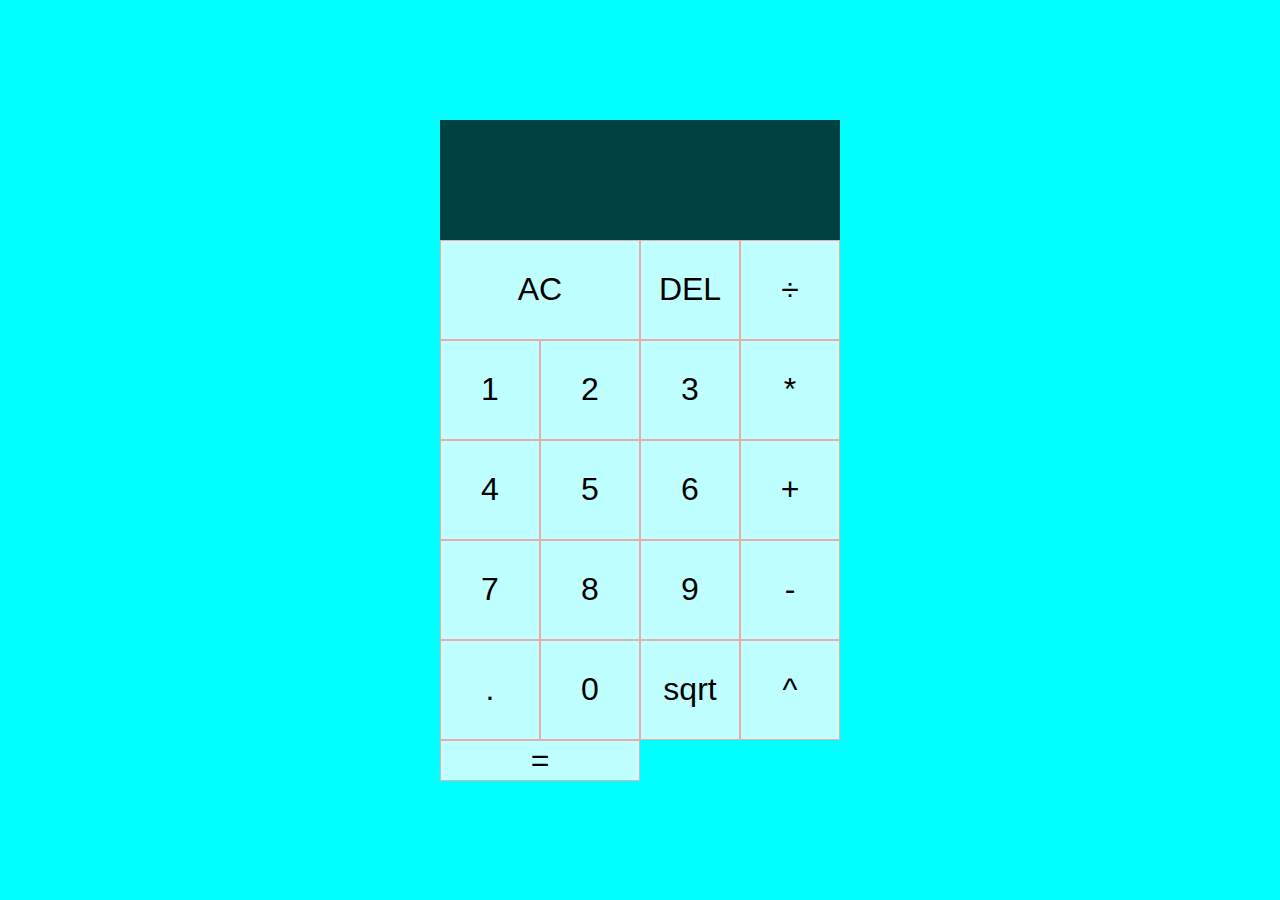
<file: calculator/index.html>
<!DOCTYPE html>
<html lang="en">
<head>
  <meta charset="UTF-8">
  <meta name="viewport" content="width=device-width, initial-scale=1.0">
  <meta http-equiv="X-UA-Compatible" content="ie=edge">
  <title>Calculator</title>
  <link href="style.css" rel="stylesheet">
  <script src="script.js" defer></script>
</head>
<body>
  <div class="main-grid">
    <div class="output">
      <div data-previous-operand class="previous-operand"></div>
      <div data-current-operand class="current-operand"></div>
    </div>
    <button data-all-clear class="span-two">AC</button>
    <button data-delete>DEL</button>
    <button data-operation>÷</button>
    <button data-number>1</button>
    <button data-number>2</button>
    <button data-number>3</button>
    <button data-operation>*</button>
    <button data-number>4</button>
    <button data-number>5</button>
    <button data-number>6</button>
    <button data-operation>+</button>
    <button data-number>7</button>
    <button data-number>8</button>
    <button data-number>9</button>
    <button data-operation>-</button>
    <button data-number>.</button>
    <button data-number>0</button>
    <button data-operation>sqrt</button>
    <button data-operation>^</button>
    <button data-equals class="span-two">=</button>
  </div>
</body>
</html>
</file>
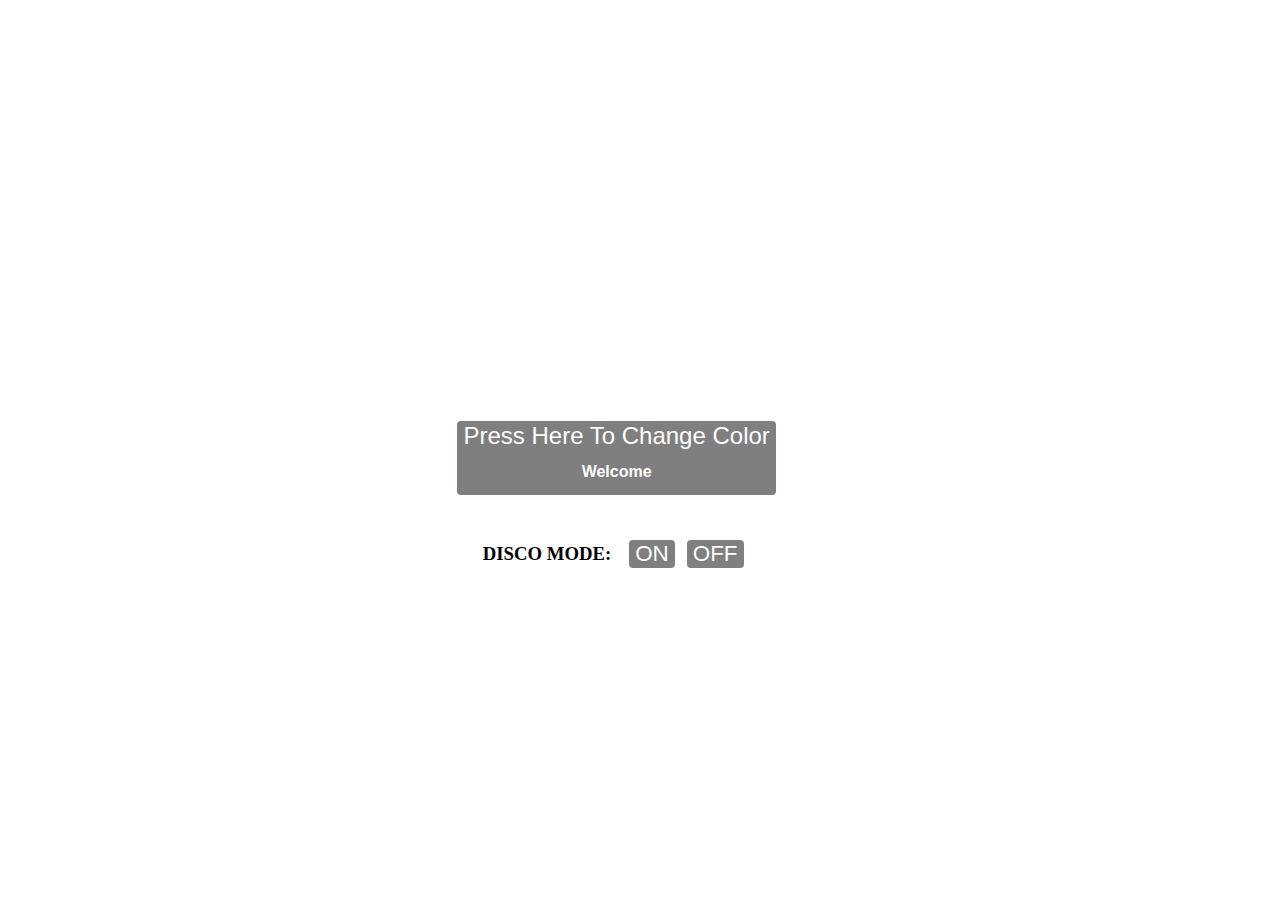
<file: Color Changer/index.html>
<!DOCTYPE html>
<html lang="en">
  <head>
    <meta charset="utf-8" />
    <meta
      name="viewport"
      content="width=device-width, initial-scale=1, shrink-to-fit=no"
    />

    <link rel="stylesheet" href="style.css" />

    <title>Color Changer</title>
  </head>
  <body>
    <button class="color-btn">
      Press Here To Change Color
      <h2 id="text">Welcome</h2>
    </button>
    <h3>DISCO MODE:</h3>
    <button class="disco-btn-on">ON</button>
    <button class="disco-btn-off">OFF</button>
    <script src="script.js"></script>
  </body>
</html>
</file>
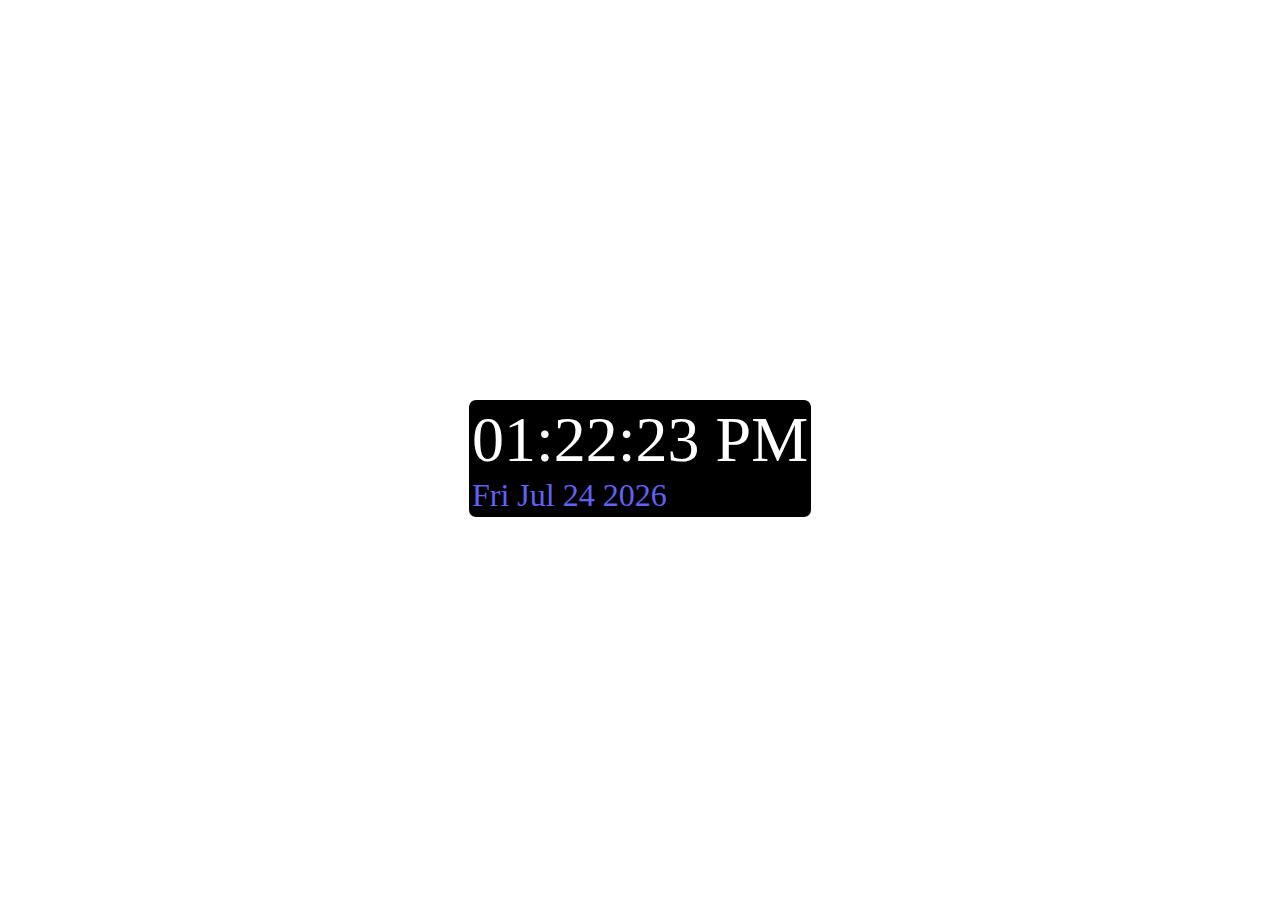
<file: Digital Clock/index.html>
<!doctype html>
<html lang="en">
  <head>
   
    <meta charset="utf-8">
    <meta name="viewport" content="width=device-width, initial-scale=1, shrink-to-fit=no">

   
    <link rel="stylesheet" href="style.css">

    <title>Digital Clock</title>
  </head>
  <body onload="main(); setInterval('main()', 1000 )">
    
    <div class="clock-main">
      <span id="clock">&nbsp;</span><br>
      <span id="calender">&nbsp;</span>
    </div>  
    
    <script src="script.js"></script>
    <script>
setInterval(function(){
        var x = Math.round( Math.random() * 255 );
        var y = Math.round( Math.random() * 255 );
        var z = Math.round( Math.random() * 255 );
        var bg = "background:rgb("+x+", "+y+", "+z+");";
        var element = document.querySelector('body');
        element.style = bg;

    }, 1000);
    </script>
   

  </body>
</html>
</file>
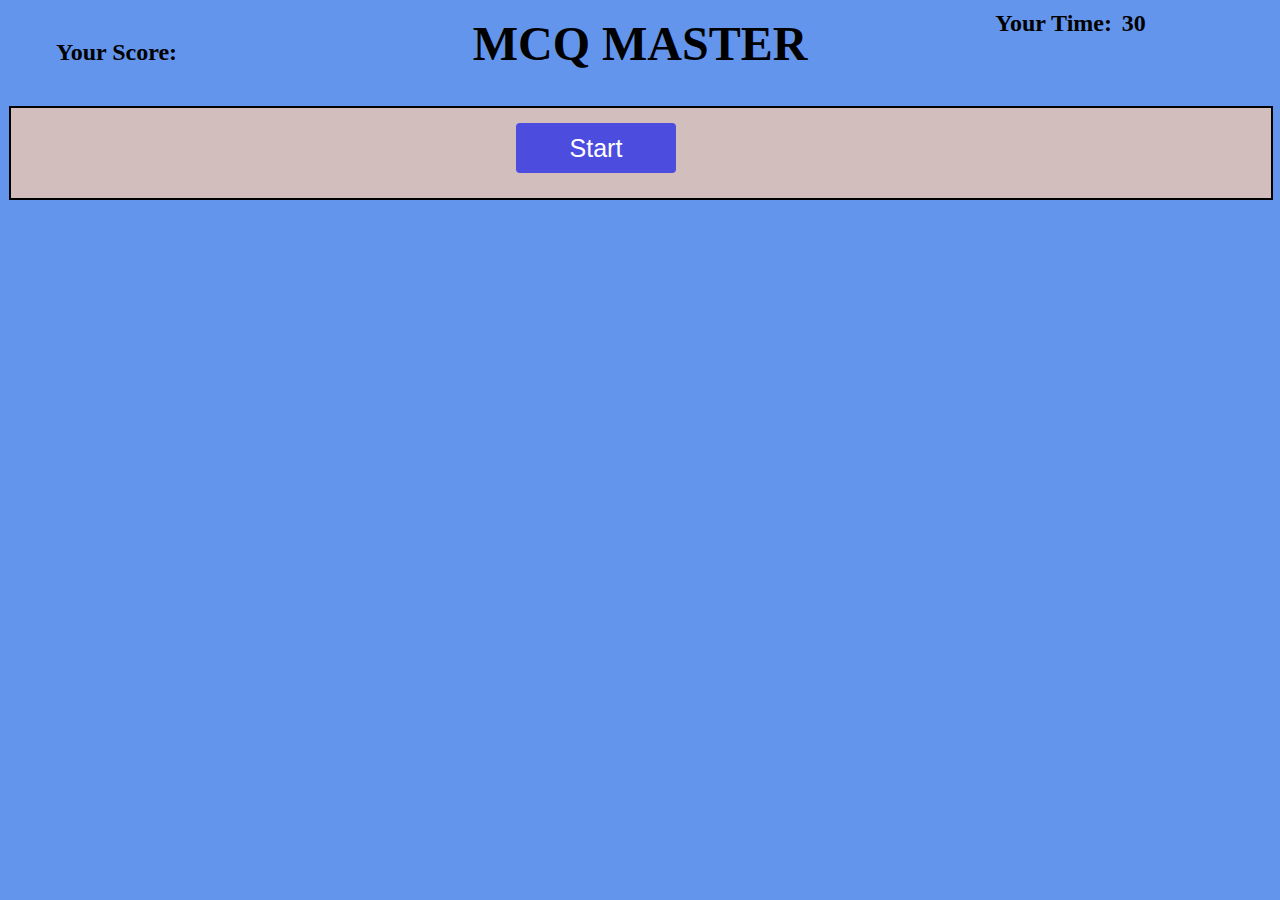
<file: Mcq Master/index.html>
<!doctype html>
<html lang="en">
  <head>
   
    <meta charset="utf-8">
    <meta name="viewport" content="width=device-width, initial-scale=1, shrink-to-fit=no">

   
    <link rel="stylesheet" href="style.css">

    <title>MCQ</title>
  </head>
  <body>
        <section class="main">
            <h1>MCQ MASTER</h1>
            <h2 id="text">Your Score:</h2 i>
            <h2 id="score"></h2>
            <h2 id="text2">Your Time:</h2 i>
            <h2 id="time">30</h2>
            <div class="main-content">
                <p class="question">

                </p>
                <div id="answer-buttons">
                  
                </div>
               
           
      
            <button id="start" style="vertical-align:middle"><span>Start</span></button>
            <button id="next" style="vertical-align:middle"><span>Next</span></button>
            
           </div>

        </section>
   
    
    <script src="script.js" defer></script>
  </body>
</html>
</file>
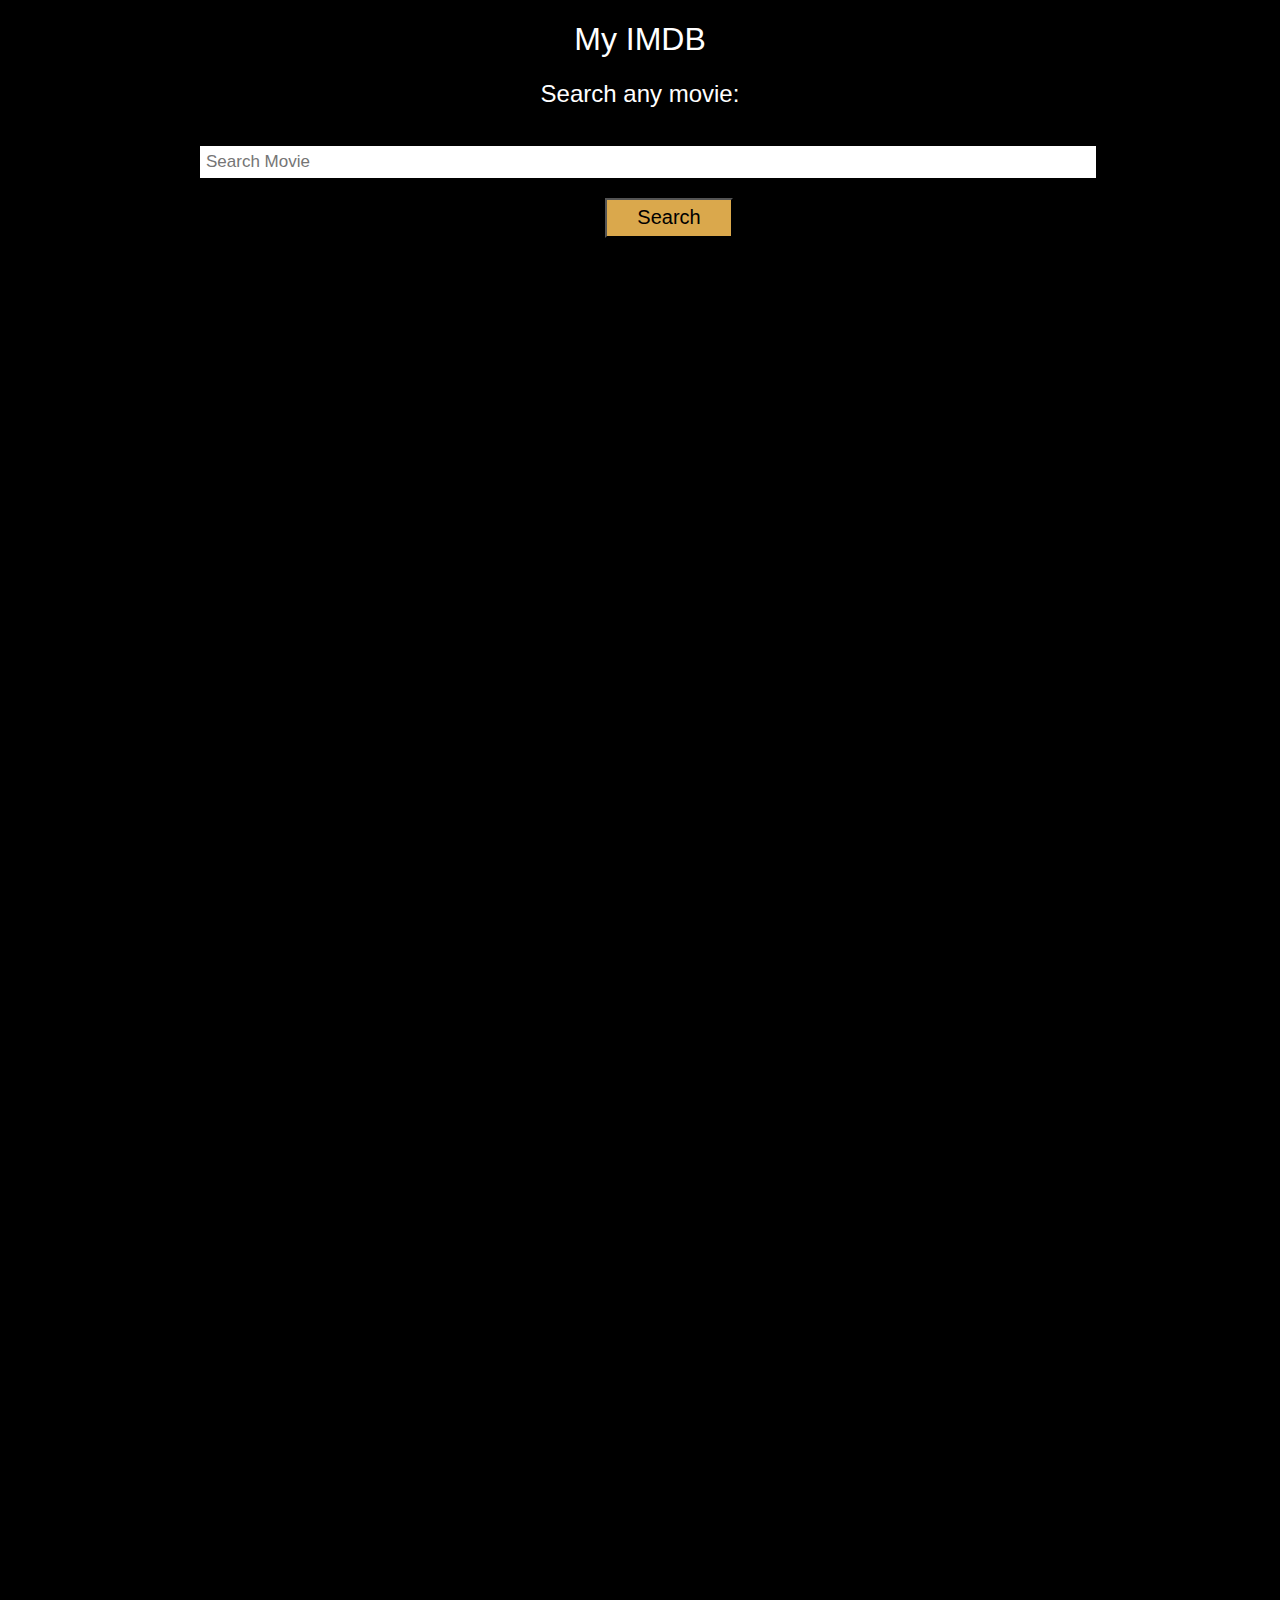
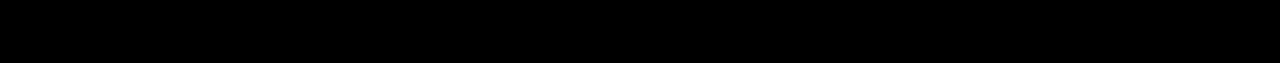
<file: MyImdb/index.html>
<!doctype html>
<html lang="en">
  <head>
   
    <meta charset="utf-8">
    <meta name="viewport" content="width=device-width, initial-scale=1, shrink-to-fit=no">

   
    <link rel="stylesheet" href="style.css">
    <link rel="stylesheet" href="grid.css">

    <title>myimdb</title>
  </head>
  <body>
      <h1>My IMDB</h1>
      <h2>Search any movie:</h2>
     
      <div class="submit">
          <form>
            <input id="search" type="text" placeholder="Search Movie">
          </form>
        <button id="submit">Search</button>
        
      </div>
      <div class="content">
        <h2 id="searchfor"></h2>
        <img class="image" height="330px", width="300px"> 
        <h3 id="name">Name:&nbsp;&nbsp;<span id="Name"></span></h3>
        <h3 id="year">Year:&nbsp;&nbsp;<span id="Year"></span></h3>
        <h3 id="rate">Rated:&nbsp;&nbsp;<span id="Rate"></span></h3>
        <h3 id="release">Release Date:&nbsp;&nbsp;<span id="Release"></span></h3>
        <h3 id="runtime">Runtime:&nbsp;&nbsp;<span id="Runtime"></span></h3>
        <h3 id="genre">Genre:&nbsp;&nbsp;<span id="Genre"></span></h3>
        <h3 id="writer">Writer:&nbsp;&nbsp;<span id="Writer"></span></h3>
        <h3 id="director">Director:&nbsp;&nbsp;<span id="Director"></span></h3>
        <h3 id="actors">Actors:&nbsp;&nbsp;<span id="Actors"></span></h3>
        <h3 id="plot">Plot:&nbsp;&nbsp;<span id="Plot"></span></h3>
        <h3 id="ratings">Ratings:&nbsp;&nbsp;<span id="Rating1"></span></h3>
        <h3 id="ratings">Ratings:&nbsp;&nbsp;<span id="Rating2"></span></h3>
        <h3 id="ratings">Ratings:&nbsp;&nbsp;<span id="Rating3"></span></h3>
        <h3 id="imdb">IMDB rating:&nbsp;&nbsp;<span id="IMDB"></span></h3>
        <h3 id="awards">Awards:&nbsp;&nbsp;<span id="Awards"></span></h3>
        <h3 id="production">Production:&nbsp;&nbsp;<span id="Production"></span></h3>
        <h3 id="boxoffice">Box Office:&nbsp;&nbsp;<span id="Box"></span></h3>
      </div>
     <script src="app.js"></script>
  </body>
</html>
</file>
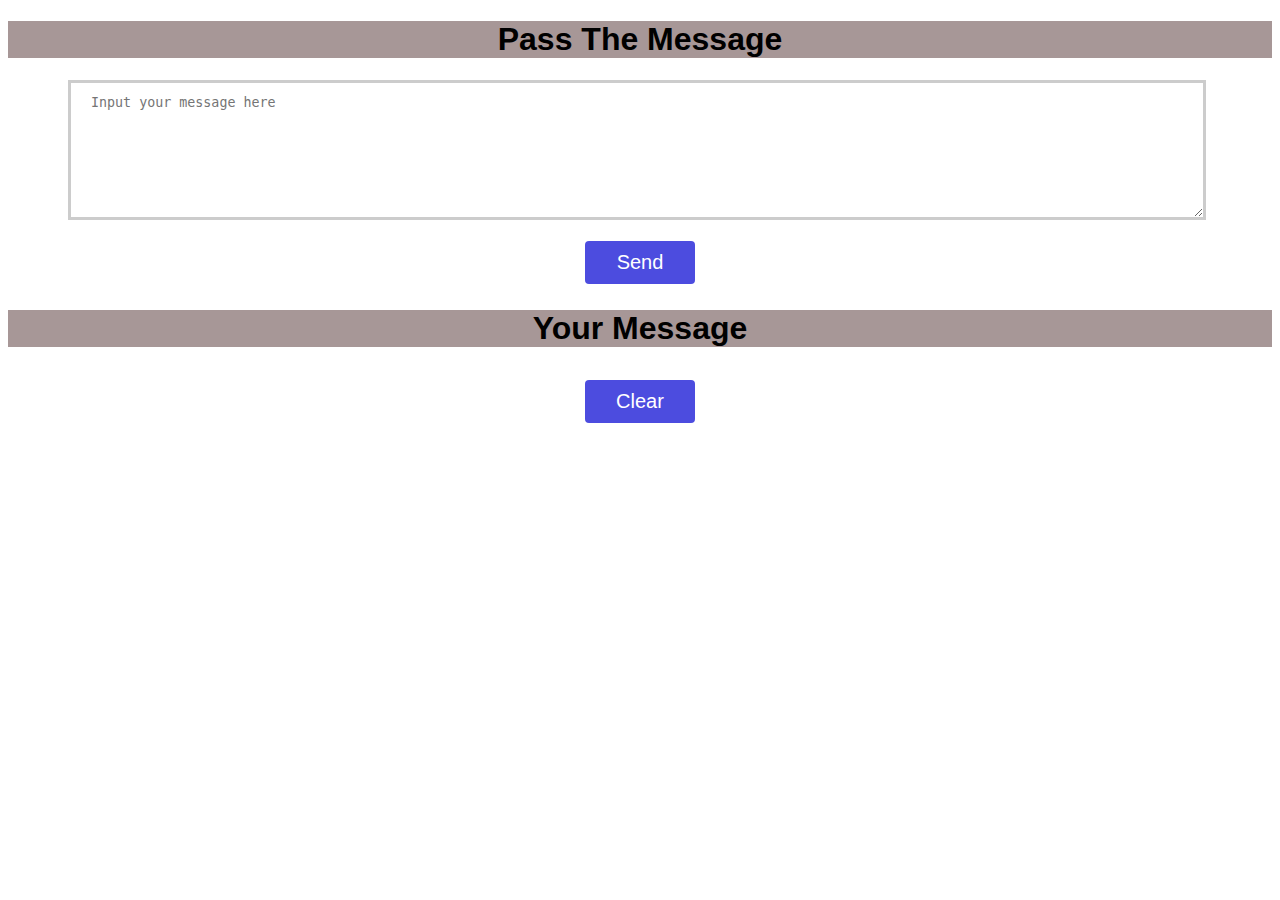
<file: Pass The Message/index.html>
<!doctype html>
<html lang="en">
  <head>
   
    <meta charset="utf-8">
    <meta name="viewport" content="width=device-width, initial-scale=1, shrink-to-fit=no">

   
    <link rel="stylesheet" href="style.css">

    <title>Messager</title>
  </head>
  <body>
    <h1>Pass The Message</h1>
    <div class="main-content">
    <form>
      
      <textarea type="text" id ="message" name="message" placeholder="Input your message here" rows="10" cols="35"></textarea>
     
    </form>
    <p style="text-align: center;">
    <button id="button" style="vertical-align:middle"><span>Send </span></button>
   </p>
    <div class="message">
      <h1>Your Message</h1>
      <p class="full-message">
      </p>
    </div>
    <p style="text-align: center;">
    <button id="clear" style="vertical-align:middle"><span>Clear </span></button>
    </p> 
  </div>
    
    <script src="script.js"></script>
  </body>
</html>
</file>
<file: calculator/style.css>
*, *::before, *::after {
    box-sizing: border-box;
    font-family: Gotham Rounded, sans-serif;
    font-weight: normal;
  }
  
  body {
    padding: 0;
    margin: 0;
    background: cyan;
  }
  
  .main-grid {
    display: grid;
    justify-content: center;
    align-content: center;
    min-height: 100vh;
    grid-template-columns: repeat(4, 100px);
    grid-template-rows: minmax(120px, auto) repeat(5, 100px);
  }
  
  .main-grid > button {
    cursor: pointer;
    font-size: 2rem;
    border: 1px solid rgb(233, 172, 172);
    outline: none;
    background-color: rgba(255, 255, 255, .75);
  }
  
  .main-grid > button:hover {
    background-color: rgba(255, 255, 255, .9);
  }
  
  .span-two {
    grid-column: span 2;
  }
  
  .output {
    grid-column: 1 / -1;
    background-color: rgba(0, 0, 0, .75);
    display: flex;
    align-items: flex-end;
    justify-content: space-around;
    flex-direction: column;
    padding: 10px;
    word-wrap: break-word;
    word-break: break-all;
  }
  
  .output .previous-operand {
    color: rgba(255, 255, 255, .75);
    font-size: 1.5rem;
  }
  
  .output .current-operand {
    color: white;
    font-size: 2.5rem;
  }
</file>
<file: Color Changer/style.css>
body {
  min-height: 100vh;
  justify-content: center;
  align-items: center;
  display: flex;
}

h2 {
  color: #fefefe;
  text-align: center;
}

.color-btn {
  position: relative;
  padding: 0.25rem, 0.5rem;
  border: 3px solid#fefefe;
  border-radius: 7px;
  color: #fefefe;
  background-color: rgba(0, 0, 0.5, 0.5);
  font-size: 1.5rem;
  text-transform: capitalize;
  cursor: pointer;
  outline: none;
  left: 6rem;
}

h3 {
  position: relative;
  top: 6rem;
  right: 12.5rem;
  text-transform: capitalize;
}
.disco-btn-on {
  position: relative;
  padding: 0.45rem, 0.5rem;
  border: 2px solid#fefefe;
  border-radius: 6px;
  color: #fefefe;
  background-color: rgba(0, 0, 0.5, 0.5);
  font-size: 1.4rem;
  text-transform: capitalize;
  cursor: pointer;
  top: 6rem;
  right: 11.5rem;
}
.disco-btn-off {
  position: relative;
  padding: 0.45rem, 0.5rem;
  border: 2px solid#fefefe;
  border-radius: 6px;
  color: #fefefe;
  background-color: rgba(0, 0, 0.5, 0.5);
  font-size: 1.4rem;
  text-transform: capitalize;
  cursor: pointer;
  top: 6rem;
  right: 11rem;
}

.disco-btn-on:hover,
.disco-btn-off:hover {
  background-color: rgb(0, 0, 0);
}

.color-btn:hover {
  background-color: rgb(0, 0, 0);
}

#text {
  font-size: 1rem;
}
</file>
<file: Digital Clock/style.css>
body {
    min-height: 100vh;
    justify-content: center;
    align-items: center;
    display: flex;
}

h1 {
    color: white;
    text-align: center;
}
 h2 {
     color:white;
 }

.clock-main{
    position: relative;
    padding: 0.25rem, 0.5rem;
    border: 3px solid black;
    border-radius: 7px;
    color: black;
    background-color: rgba(0,0,1, 1.5);
    font-size: 1.5rem;
    text-transform: capitalize;
    cursor: pointer;
    outline: none;
  
}

#clock {
    color: white;
    font-size: 4rem;
}

#calender {
    color: rgb(97, 97, 243);
    font-size: 2rem;   
}

h2 {
    font-size: 2rem;
}
</file>
<file: Mcq Master/style.css>
body {
    justify-content: center;
    align-items: center;
    background-color: cornflowerblue;
}
 /* Buttons */
 #submit,
 #next,
 #start {
    text-align: center;
    display: inline-block;
    border-radius: 4px;
    background-color: rgb(76, 76, 223);
    border: none;
    color: #FFFFFF;
    text-align: center;
    font-size: 15px;
    padding: 10px;
    width: 120px;
    transition: all 0.5s;
    cursor: pointer;
    margin: 5px;  
   
  }

  #submit {
    visibility: hidden;
    top: 60px;
    position: relative;
  }

  #next {
    float: right;
    position: relative;
    top: 70px;
    right: 10px;
    visibility: hidden;

  }

  #start {
    position: relative;
    left: 500px;
    bottom: 20px;
    width: 160px;
    height: 50px;
    font-size: 25px;
  }

  .btn {
    text-align: center;
    display: inline-block;
    border-radius: 4px;
    background-color: rgb(0, 132, 150);
    border: none;
    color: #FFFFFF;
    text-align: center;
    font-size: 15px;
    padding: 10px;
    width: 210px;
    transition: all 0.5s;
    cursor: pointer;
    margin: 5px; 
    margin-right: 100px; 
    position: relative;
    top: 30px;
    left: 10px;
   
  }



.btn:hover{
  color: rgb(0, 0, 0);
}
  #submit span,
  #next span,
  #start span {
    cursor: pointer;
    display: inline-block;
    position: relative;
    transition: 0.5s;
  }
  
  #submit span:after,
  #next span::after,
  #start span::after{
    content: '\00bb';
    position: absolute;
    opacity: 0;
    top: 0;
    right: -20px;
    transition: 0.5s;
  }
  
  #submit:hover span ,
  #next:hover span,
  #start:hover span{
    padding-right: 25px;
  }
  
  #submit:hover span:after,
  #next:hover span::after,
  #start:hover span::after{
    opacity: 1;
    right: 0;
  }

h1 {
    font-size: 3rem;
    position: relative;
    bottom: 1rem;
    text-align: center;
}

#score {
    position: relative;
    bottom: 6rem;
    left: 5.7rem;
    
}


#text {
    position: relative;
    bottom: 5rem;
    left: 3rem;
}


#time {
    position: relative;
    bottom: 11rem;
    right: 0.6rem;
    float: right;
    
}


#text2 {
    position: relative;
    bottom: 11rem;
    float: right;
    right: 10rem;
}

.main-content {
    position: relative;
    background: rgb(211, 190, 190);
    bottom: 60px;
    border: 2px solid black;
    left: 1px;
}

.question {
    font-size: 30px;
    margin-left: 20px;
}

.choice {
        
        margin-bottom: 30px;
}


label {
    display: inline;
    font-size: 20px;
    margin-left: 7px;

}
input[type=radio   ]:not(old){
    display      : inline-block;
    margin-left  : 20px;
    padding-left : 28px;
    line-height  : 24px;
    
  }

#answer-buttons {
  visibility: hidden;
}

.wrong {
  background-color: rgb(207, 49, 49); 
}

.correct {
  background-color: rgb(25, 139, 25);
}

.restart {
  color: aqua;
}
</file>
<file: MyImdb/style.css>
*, *::before, *::after {
    box-sizing: border-box;
    font-family: Gotham Rounded, sans-serif;
    font-weight: normal;
  }
  
  body {
    padding: 0;
    margin: 0;
    background: black;
  }

  h1,h2 {
      color: white;
      text-align: center;
  }

  #searchfor {
    padding-top: 10px;
    font-size: 30px;
    color: black;

}
  input[type=text] {
    position: relative;
    padding: 6px;
    border: none;
    margin-top: 18px;
    font-size: 17px;
    left: 200px;
    width: 70%;
    
  }

  #submit {
      position: relative;
      background-color: rgb(218, 168, 76);
      left: 605px;
      top: 20px;
      width: 10%;
      height: 40px;
      font-size: 20px;

  }

  .content {
      position: relative;
      background-color: white;
      top: 10px;
      width: 80%;
      border-radius: 30px;
      left: 120px;
      height: 160%;
      visibility: hidden;
      color: rgb(238, 172, 51);
      
  }
  h3 {
      color: black;
      position: relative;
      margin-left: 2%;
      padding-bottom: 20px;
      
  }

  .image 
  {
    position: relative;
    left: 800px;
    bottom: 20px;
    border-radius: 15px;
  }

  h3 {
    margin-right: 100px;
    bottom: 380px;
  }
</file>
<file: MyImdb/grid.css>
/*  SECTIONS  ============================================================================= */

.section {
	clear: both;
	padding: 0px;
	margin: 0px;
}

/*  GROUPING  ============================================================================= */

.row {
    zoom: 1; /* For IE 6/7 (trigger hasLayout) */
}

.row:before,
.row:after {
    content:"";
    display:table;
}
.row:after {
    clear:both;
}

/*  GRID COLUMN SETUP   ==================================================================== */

.col {
	display: block;
	float:left;
	margin: 1% 0 1% 1.6%;
}

.col:first-child { margin-left: 0; } /* all browsers except IE6 and lower */


/*  REMOVE MARGINS AS ALL GO FULL WIDTH AT 480 PIXELS */

@media only screen and (max-width: 480px) {
	.col { 
		/*margin: 1% 0 1% 0%;*/
        margin: 0;
	}
}


/*  GRID OF TWO   ============================================================================= */


.span-2-of-2 {
	width: 100%;
}

.span-1-of-2 {
	width: 49.2%;
}

/*  GO FULL WIDTH AT LESS THAN 480 PIXELS */

@media only screen and (max-width: 480px) {
	.span-2-of-2 {
		width: 100%; 
	}
	.span-1-of-2 {
		width: 100%; 
	}
}


/*  GRID OF THREE   ============================================================================= */

	
.span-3-of-3 {
	width: 100%; 
}

.span-2-of-3 {
	width: 66.13%; 
}

.span-1-of-3 {
	width: 32.26%; 
}


/*  GO FULL WIDTH AT LESS THAN 480 PIXELS */

@media only screen and (max-width: 480px) {
	.span-3-of-3 {
		width: 100%; 
	}
	.span-2-of-3 {
		width: 100%; 
	}
	.span-1-of-3 {
		width: 100%;
	}
}

/*  GRID OF FOUR   ============================================================================= */

	
.span-4-of-4 {
	width: 100%; 
}

.span-3-of-4 {
	width: 74.6%; 
}

.span-2-of-4 {
	width: 49.2%; 
}

.span-1-of-4 {
	width: 23.8%; 
}


/*  GO FULL WIDTH AT LESS THAN 480 PIXELS */

@media only screen and (max-width: 480px) {
	.span-4-of-4 {
		width: 100%; 
	}
	.span-3-of-4 {
		width: 100%; 
	}
	.span-2-of-4 {
		width: 100%; 
	}
	.span-1-of-4 {
		width: 100%; 
	}
}


/*  GRID OF FIVE   ============================================================================= */

	
.span-5-of-5 {
	width: 100%;
}

.span-4-of-5 {
  	width: 79.68%; 
}

.span-3-of-5 {
  	width: 59.36%; 
}

.span-2-of-5 {
  	width: 39.04%;
}

.span-1-of-5 {
  	width: 18.72%;
}


/*  GO FULL WIDTH AT LESS THAN 480 PIXELS */

@media only screen and (max-width: 480px) {
	.span-5-of-5 {
		width: 100%; 
	}
	.span-4-of-5 {
		width: 100%; 
	}
	.span-3-of-5 {
		width: 100%; 
	}
	.span-2-of-5 {
		width: 100%; 
	}
	.span-1-of-5 {
		width: 100%; 
	}
}


/*  GRID OF SIX   ============================================================================= */


.span-6-of-6 {
	width: 100%;
}

.span-5-of-6 {
  	width: 83.06%;
}

.span-4-of-6 {
  	width: 66.13%;
}

.span-3-of-6 {
  	width: 49.2%;
}

.span-2-of-6 {
  	width: 32.26%;
}

.span-1-of-6 {
  	width: 15.33%;
}


/*  GO FULL WIDTH AT LESS THAN 480 PIXELS */

@media only screen and (max-width: 480px) {
	.span-6-of-6 {
		width: 100%; 
	}
	.span-5-of-6 {
		width: 100%; 
	}
	.span-4-of-6 {
		width: 100%; 
	}
	.span-3-of-6 {
		width: 100%; 
	}
	.span-2-of-6 {
		width: 100%; 
	}
	.span-1-of-6 {
		width: 100%; 
	}
}



/*  GRID OF SEVEN   ============================================================================= */


.span-7-of-7 {
	width: 100%;
}

.span-6-of-7 {
	width: 85.48%;
}

.span-5-of-7 {
  	width: 70.97%;
}

.span-4-of-7 {
  	width: 56.45%;
}

.span-3-of-7 {
  	width: 41.94%;
}

.span-2-of-7 {
  	width: 27.42%;
}

.span-1-of-7 {
  	width: 12.91%;
}


/*  GO FULL WIDTH AT LESS THAN 480 PIXELS */

@media only screen and (max-width: 480px) {
	.span-7-of-7 {
		width: 100%; 
	}
	.span-6-of-7 {
		width: 100%; 
	}
	.span-5-of-7 {
		width: 100%; 
	}
	.span-4-of-7 {
		width: 100%; 
	}
	.span-3-of-7 {
		width: 100%; 
	}
	.span-2-of-7 {
		width: 100%; 
	}
	.span-1-of-7 {
		width: 100%; 
	}
}


/*  GRID OF EIGHT   ============================================================================= */

	
.span-8-of-8 {
	width: 100%;
}

.span-7-of-8 {
	width: 87.3%; 
}

.span-6-of-8 {
	width: 74.6%; 
}

.span-5-of-8 {
	width: 61.9%; 
}

.span-4-of-8 {
	width: 49.2%; 
}

.span-3-of-8 {
	width: 36.5%;
}

.span-2-of-8 {
	width: 23.8%; 
}

.span-1-of-8 {
	width: 11.1%; 
}


/*  GO FULL WIDTH AT LESS THAN 480 PIXELS */

@media only screen and (max-width: 480px) {
	.span-8-of-8 {
		width: 100%; 
	}
	.span-7-of-8 {
		width: 100%; 
	}
	.span-6-of-8 {
		width: 100%; 
	}
	.span-5-of-8 {
		width: 100%; 
	}
	.span-4-of-8 {
		width: 100%; 
	}
	.span-3-of-8 {
		width: 100%; 
	}
	.span-2-of-8 {
		width: 100%; 
	}
	.span-1-of-8 {
		width: 100%; 
	}
}


/*  GRID OF NINE   ============================================================================= */


.span-9-of-9 {
	width: 100%;
}

.span-8-of-9 {
	width: 88.71%;
}

.span-7-of-9 {
	width: 77.42%; 
}

.span-6-of-9 {
	width: 66.13%; 
}

.span-5-of-9 {
	width: 54.84%; 
}

.span-4-of-9 {
	width: 43.55%; 
}

.span-3-of-9 {
	width: 32.26%;
}

.span-2-of-9 {
	width: 20.97%; 
}

.span-1-of-9 {
	width: 9.68%; 
}


/*  GO FULL WIDTH AT LESS THAN 480 PIXELS */

@media only screen and (max-width: 480px) {
	.span-9-of-9 {
		width: 100%; 
	}
	.span-8-of-9 {
		width: 100%; 
	}
	.span-7-of-9 {
		width: 100%; 
	}
	.span-6-of-9 {
		width: 100%; 
	}
	.span-5-of-9 {
		width: 100%; 
	}
	.span-4-of-9 {
		width: 100%; 
	}
	.span-3-of-9 {
		width: 100%; 
	}
	.span-2-of-9 {
		width: 100%; 
	}
	.span-1-of-9 {
		width: 100%; 
	}
}


/*  GRID OF TEN   ============================================================================= */


.span-10-of-10 {
	width: 100%;
}

.span-9-of-10 {
	width: 89.84%;
}

.span-8-of-10 {
	width: 79.68%;
}

.span-7-of-10 {
	width: 69.52%; 
}

.span-6-of-10 {
	width: 59.36%; 
}

.span-5-of-10 {
	width: 49.2%; 
}

.span-4-of-10 {
	width: 39.04%; 
}

.span-3-of-10 {
	width: 28.88%;
}

.span-2-of-10 {
	width: 18.72%; 
}

.span-1-of-10 {
	width: 8.56%; 
}


/*  GO FULL WIDTH AT LESS THAN 480 PIXELS */

@media only screen and (max-width: 480px) {
	.span-10-of-10 {
		width: 100%; 
	}
	.span-9-of-10 {
		width: 100%; 
	}
	.span-8-of-10 {
		width: 100%; 
	}
	.span-7-of-10 {
		width: 100%; 
	}
	.span-6-of-10 {
		width: 100%; 
	}
	.span-5-of-10 {
		width: 100%; 
	}
	.span-4-of-10 {
		width: 100%; 
	}
	.span-3-of-10 {
		width: 100%; 
	}
	.span-2-of-10 {
		width: 100%; 
	}
	.span-1-of-10 {
		width: 100%; 
	}
}


/*  GRID OF ELEVEN   ============================================================================= */

.span-11-of-11 {
	width: 100%;
}

.span-10-of-11 {
	width: 90.76%;
}

.span-9-of-11 {
	width: 81.52%;
}

.span-8-of-11 {
	width: 72.29%;
}

.span-7-of-11 {
	width: 63.05%; 
}

.span-6-of-11 {
	width: 53.81%; 
}

.span-5-of-11 {
	width: 44.58%; 
}

.span-4-of-11 {
	width: 35.34%; 
}

.span-3-of-11 {
	width: 26.1%;
}

.span-2-of-11 {
	width: 16.87%; 
}

.span-1-of-11 {
	width: 7.63%; 
}


/*  GO FULL WIDTH AT LESS THAN 480 PIXELS */

@media only screen and (max-width: 480px) {
	.span-11-of-11 {
		width: 100%; 
	}
	.span-10-of-11 {
		width: 100%; 
	}
	.span-9-of-11 {
		width: 100%; 
	}
	.span-8-of-11 {
		width: 100%; 
	}
	.span-7-of-11 {
		width: 100%; 
	}
	.span-6-of-11 {
		width: 100%; 
	}
	.span-5-of-11 {
		width: 100%; 
	}
	.span-4-of-11 {
		width: 100%; 
	}
	.span-3-of-11 {
		width: 100%; 
	}
	.span-2-of-11 {
		width: 100%; 
	}
	.span-1-of-11 {
		width: 100%; 
	}
}


/*  GRID OF TWELVE   ============================================================================= */

.span-12-of-12 {
	width: 100%;
}

.span-11-of-12 {
	width: 91.53%;
}

.span-10-of-12 {
	width: 83.06%;
}

.span-9-of-12 {
	width: 74.6%;
}

.span-8-of-12 {
	width: 66.13%;
}

.span-7-of-12 {
	width: 57.66%; 
}

.span-6-of-12 {
	width: 49.2%; 
}

.span-5-of-12 {
	width: 40.73%; 
}

.span-4-of-12 {
	width: 32.26%; 
}

.span-3-of-12 {
	width: 23.8%;
}

.span-2-of-12 {
	width: 15.33%; 
}

.span-1-of-12 {
	width: 6.86%; 
}


/*  GO FULL WIDTH AT LESS THAN 480 PIXELS */

@media only screen and (max-width: 480px) {
	.span-12-of-12 {
		width: 100%; 
	}
	.span-11-of-12 {
		width: 100%; 
	}
	.span-10-of-12 {
		width: 100%; 
	}
	.span-9-of-12 {
		width: 100%; 
	}
	.span-8-of-12 {
		width: 100%; 
	}
	.span-7-of-12 {
		width: 100%; 
	}
	.span-6-of-12 {
		width: 100%; 
	}
	.span-5-of-12 {
		width: 100%; 
	}
	.span-4-of-12 {
		width: 100%; 
	}
	.span-3-of-12 {
		width: 100%; 
	}
	.span-2-of-12 {
		width: 100%; 
	}
	.span-1-of-12 {
		width: 100%; 
	}
}
</file>
<file: Pass The Message/style.css>
textarea {
    display: flex;
    width: 90%;
    height: 140px;
    padding: 12px 20px;
    margin: 8px 0;
    box-sizing: border-box;
    border: 3px solid #ccc;
    -webkit-transition: 0.5s;
    transition: 0.5s;
    outline: none;
    margin-left: 60px;
  }
  
  textarea:focus {
    border: 3px solid #555;
  }


h1 {
    text-align: center;
    font-family: 'Segoe UI', Tahoma, Geneva, Verdana, sans-serif;
    background-color: rgb(167, 151, 151);
}

 /* Buttons */
 #button,
 #clear {
    text-align: center;
    display: inline-block;
    border-radius: 4px;
    background-color: rgb(76, 76, 223);
    border: none;
    color: #FFFFFF;
    text-align: center;
    font-size: 20px;
    padding: 10px;
    width: 110px;
    transition: all 0.5s;
    cursor: pointer;
    margin: 5px;  
  }
  
  #button span,
  #clear span {
    cursor: pointer;
    display: inline-block;
    position: relative;
    transition: 0.5s;
  }
  
  #button span:after,
  #clear span::after {
    content: '\00bb';
    position: absolute;
    opacity: 0;
    top: 0;
    right: -20px;
    transition: 0.5s;
  }
  
  #button:hover span ,
  #clear:hover span{
    padding-right: 25px;
  }
  
  #button:hover span:after,
  #clear:hover span::after {
    opacity: 1;
    right: 0;
  }

.message 
{
    display: flexbox;
    text-align: center;
}


.full-message 
{
    font-size: 28px;
    text-align: center;

}
</file>
